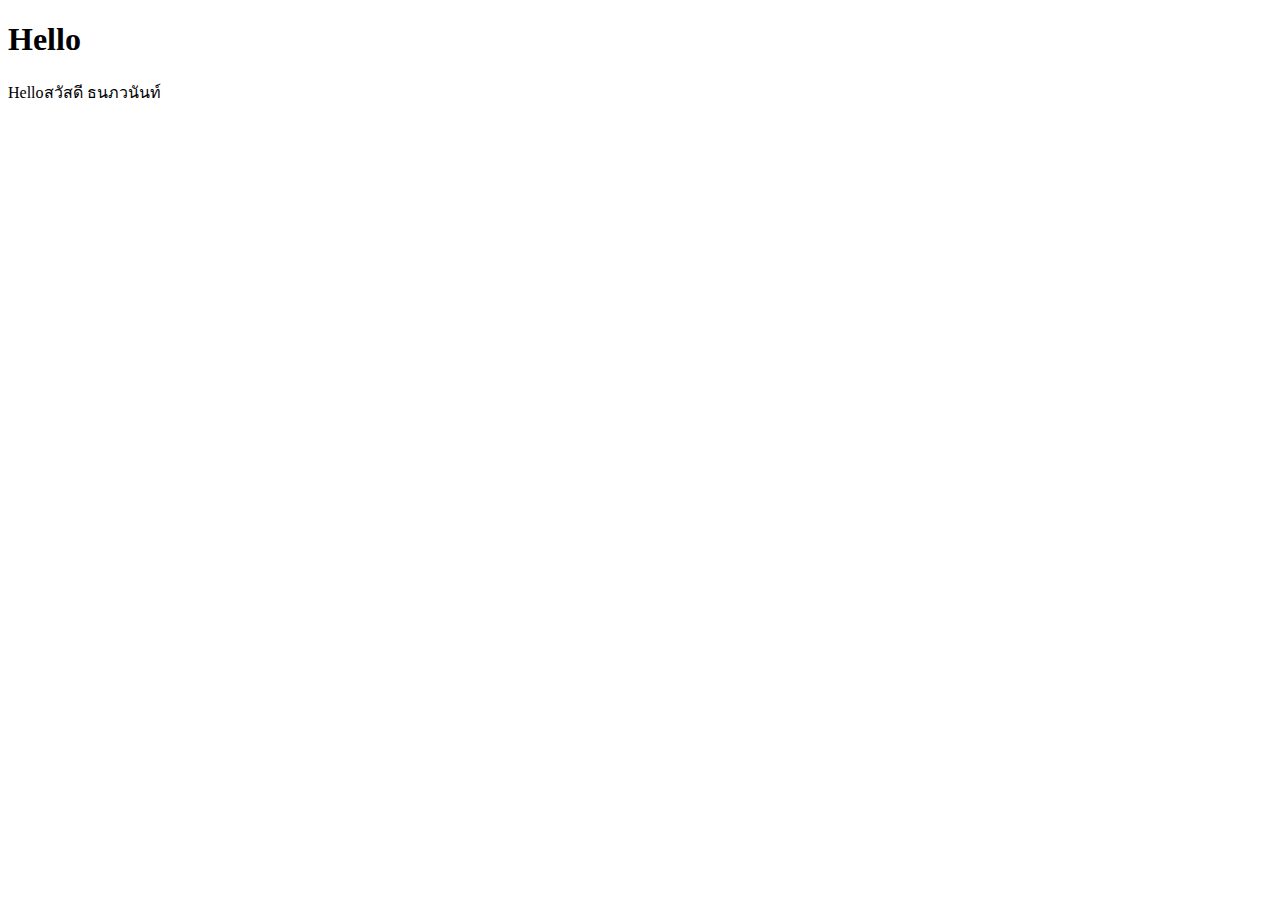
<file: 01-js-hello.html>
<!DOCTYPE html>
<html lang="en">
<head>
    <meta charset="UTF-8">
    <meta name="viewport" content="width=device-width, initial-scale=1.0">
    <title>01-JS-Hello by Thanapawanan</title>
</head>
<body>
    <h1>Hello</h1>
    <script>
        console.log('Hello')
        document.write('Hello')
        document.writeln('สวัสดี')
        document.writeln('ธนภวนันท์')
        //window.alert('Hello')
        window.confirm('Hello')
    </script>
</body>
</html>
</file>
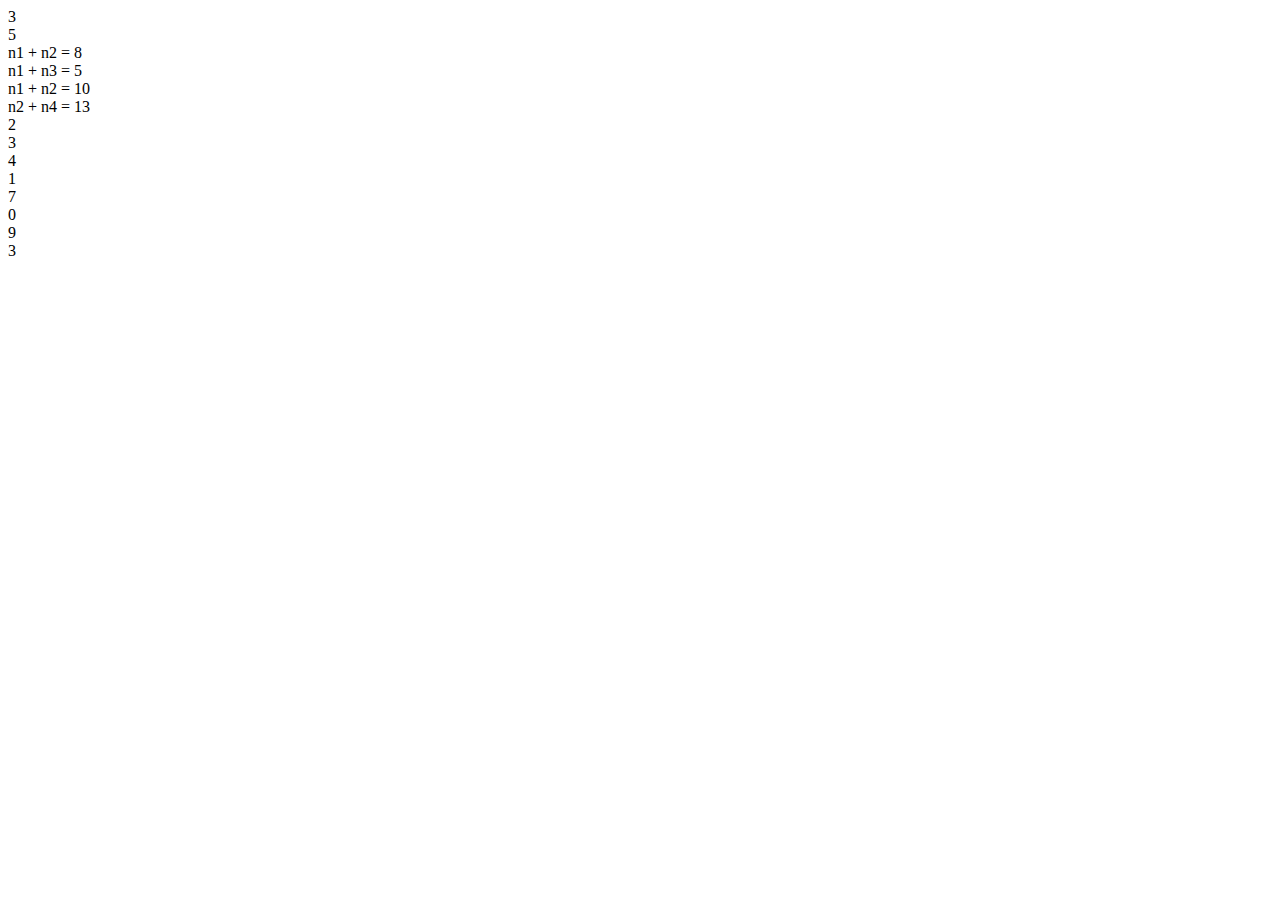
<file: 02-js-variable.html>
<!DOCTYPE html>
<html lang="en">
<head>
    <meta charset="UTF-8">
    <meta name="viewport" content="width=device-width, initial-scale=1.0">
    <title>02-JS-Variable by Thanapawanan</title>
    <script>
        let n1 = 3
        var n2 = 5
        const n3 = 2 
        let n4 
        let a1, a2, a3
        let b1 = 1, b2 = 7, b3 = 0
        x = 9
        y = 3


    </script>
</head>
<body>
    <script>
        document.write(n1 + '<br>') 
        document.write(n2 + '<br>')
        document.write('n1 + n2 = ' + (n1 + n2) + '<br>')
        document.write('n1 + n3 = ' + (n1 + n3) + '<br>')
        n1 = 4
        n2 = 6
        //n3 = 3
        n4 = 7
        document.write('n1 + n2 = ' + (n1 + n2) + '<br>')
        //document.write('n1 + n3 = ' + (n1 + n3) + '<br>')
        document.write('n2 + n4 = ' + (n2 + n4) + '<br>')
        a1 = 2
        a2 = 3
        a3 = 4
        document.write(a1 + '<br>')
        document.write(a2 + '<br>')
        document.write(a3 + '<br>')
        document.write(b1 + '<br>')
        document.write(b2 + '<br>')
        document.write(b3 + '<br>')
        document.write(x + '<br>')
        document.write(y + '<br>')


    </script>

</body>
</html>
</file>
